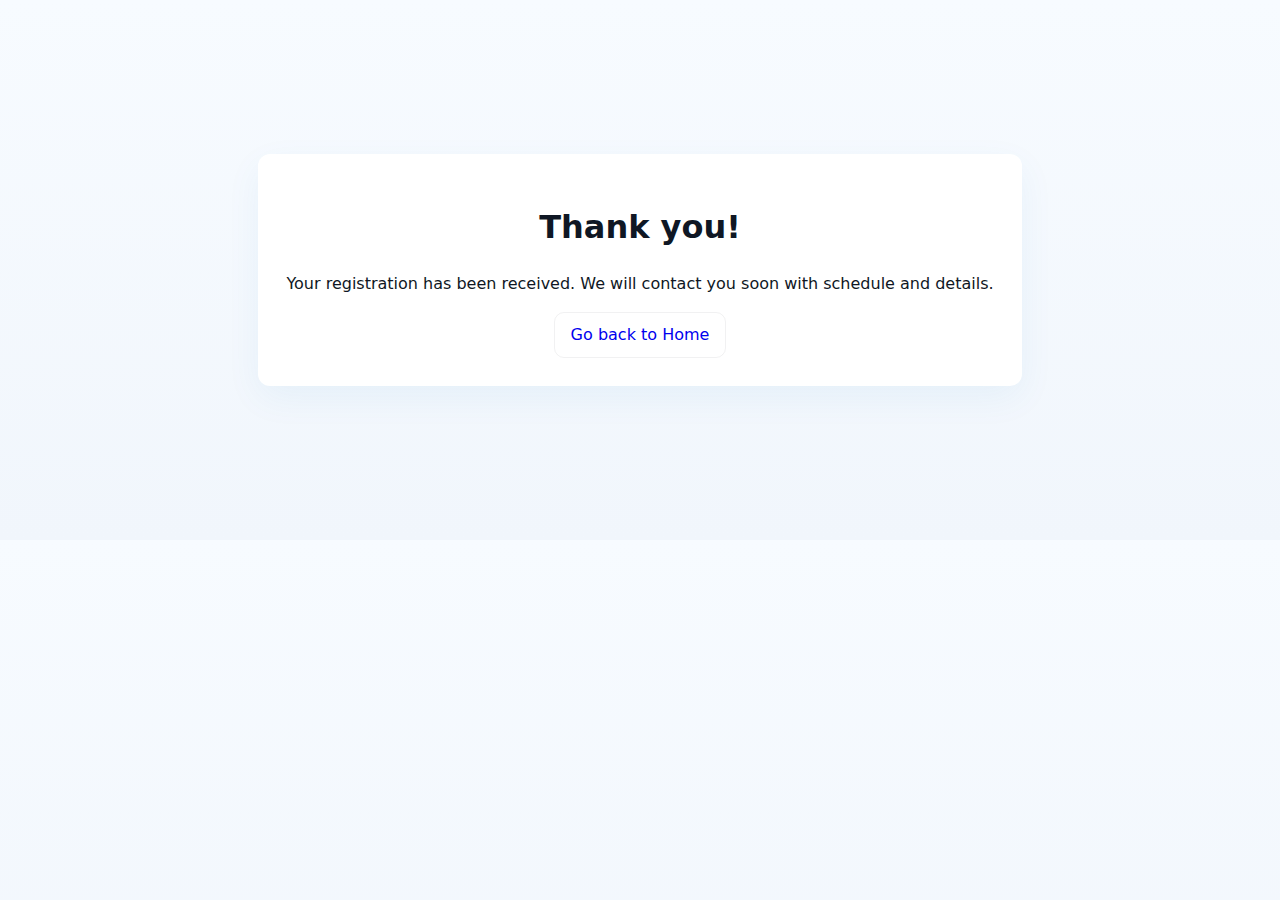
<file: thankyou.html>
<!doctype html>
<html lang="en">
<head>
  <meta charset="utf-8" />
  <meta name="viewport" content="width=device-width,initial-scale=1" />
  <title>Thank you — MDCAT Registration</title>
  <link rel="stylesheet" href="styles.css">
</head>
<body>
  <main class="container thanks">
    <div class="thanks-card">
      <h1>Thank you!</h1>
      <p>Your registration has been received. We will contact you soon with schedule and details.</p>
      <a href="index.html" class="btn">Go back to Home</a>
    </div>
  </main>
</body>
</html>
</file>
<file: styles.css>
:root{
    --blue:#0b6fb6;
    --blue-2:#0a5aa0;
    --muted:#6b7280;
    --bg:#f7fbff;
    --card:#ffffff;
    --radius:12px;
    --max:1100px;
    --gap:18px;
    font-family: Inter, system-ui, -apple-system, "Segoe UI", Roboto, "Helvetica Neue", Arial;
  }
  
  *{box-sizing:border-box}
  body{margin:0;background:linear-gradient(180deg,var(--bg),#f1f6fc);color:#0f1724;line-height:1.5}
  .container{max-width:var(--max);margin:0 auto;padding:28px}
  
  .site-header{background:linear-gradient(90deg,var(--card),rgba(255,255,255,0.9));border-bottom:1px solid rgba(15,23,36,0.04)}
  .site-header .container{display:flex;align-items:center;justify-content:space-between}
  .brand{margin:0;font-size:1.25rem;color:var(--blue)}
  .nav a{margin-left:12px;text-decoration:none;color:var(--muted);padding:8px 10px;border-radius:8px}
  .nav a.btn-primary{background:var(--blue);color:#fff}
  .nav a:hover{background:rgba(11,111,182,0.06)}
  
  .hero{padding:40px 0}
  .hero-grid{display:grid;grid-template-columns:1fr 360px;gap:24px;align-items:center}
  .hero-text h2{font-size:2rem;margin:0 0 10px;color:var(--blue-2)}
  .btn{display:inline-block;padding:10px 16px;border-radius:10px;text-decoration:none;border:1px solid rgba(15,23,36,0.06)}
  .btn-large{padding:14px 20px;font-size:1rem}
  .btn-primary{background:var(--blue);color:#fff;border:none}
  .hero-card{background:var(--card);padding:18px;border-radius:12px;box-shadow:0 6px 20px rgba(11,111,182,0.06)}
  .features{padding-top:8px}
  .features-grid{display:grid;grid-template-columns:repeat(4,1fr);gap:16px;margin-top:12px}
  .feature{background:var(--card);padding:16px;border-radius:12px;box-shadow:0 6px 18px rgba(11,111,182,0.03)}
  .how{margin-top:28px;padding:18px;background:transparent}
  
  .register{margin-top:20px}
  .form-card{background:var(--card);padding:18px;border-radius:12px;box-shadow:0 10px 30px rgba(11,111,182,0.04)}
  .grid-2{display:grid;grid-template-columns:1fr 1fr;gap:12px}
  label{display:block;font-size:0.9rem;color:var(--muted)}
  input{width:100%;padding:10px;border-radius:8px;border:1px solid #e6eef9;background:#fff;margin-top:6px}
  .form-actions{display:flex;align-items:center;gap:12px;margin-top:14px}
  .form-msg{font-size:0.95rem;color:var(--muted)}
  
  .site-footer{padding:24px 0;text-align:center;color:var(--muted);margin-top:40px}
  
  /* small screens */
  @media (max-width:900px){
    .hero-grid{grid-template-columns:1fr}
    .features-grid{grid-template-columns:1fr 1fr}
    .grid-2{grid-template-columns:1fr}
    .nav{display:none}
  }
  
  /* thank you */
  .thanks{display:flex;min-height:60vh;align-items:center;justify-content:center}
  .thanks-card{background:var(--card);padding:28px;border-radius:12px;text-align:center;box-shadow:0 12px 36px rgba(11,111,182,0.06)}
</file>
